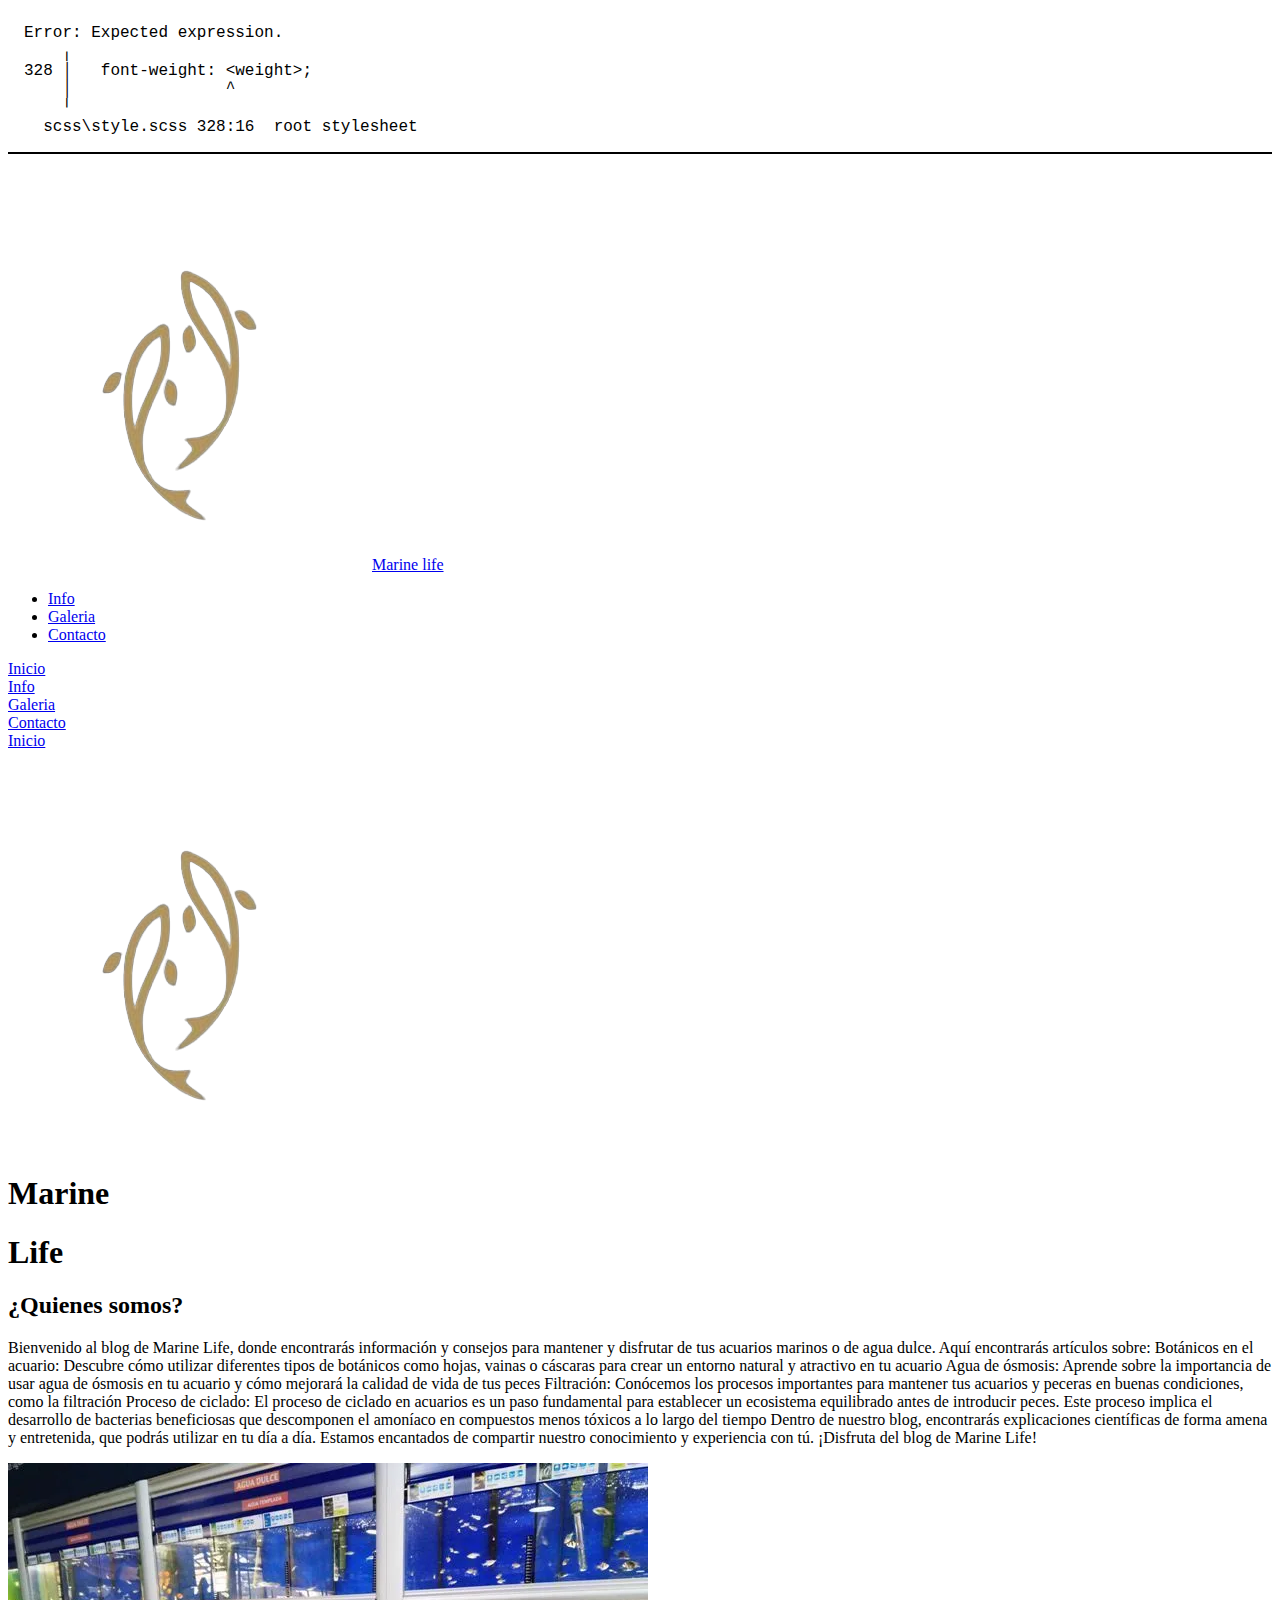
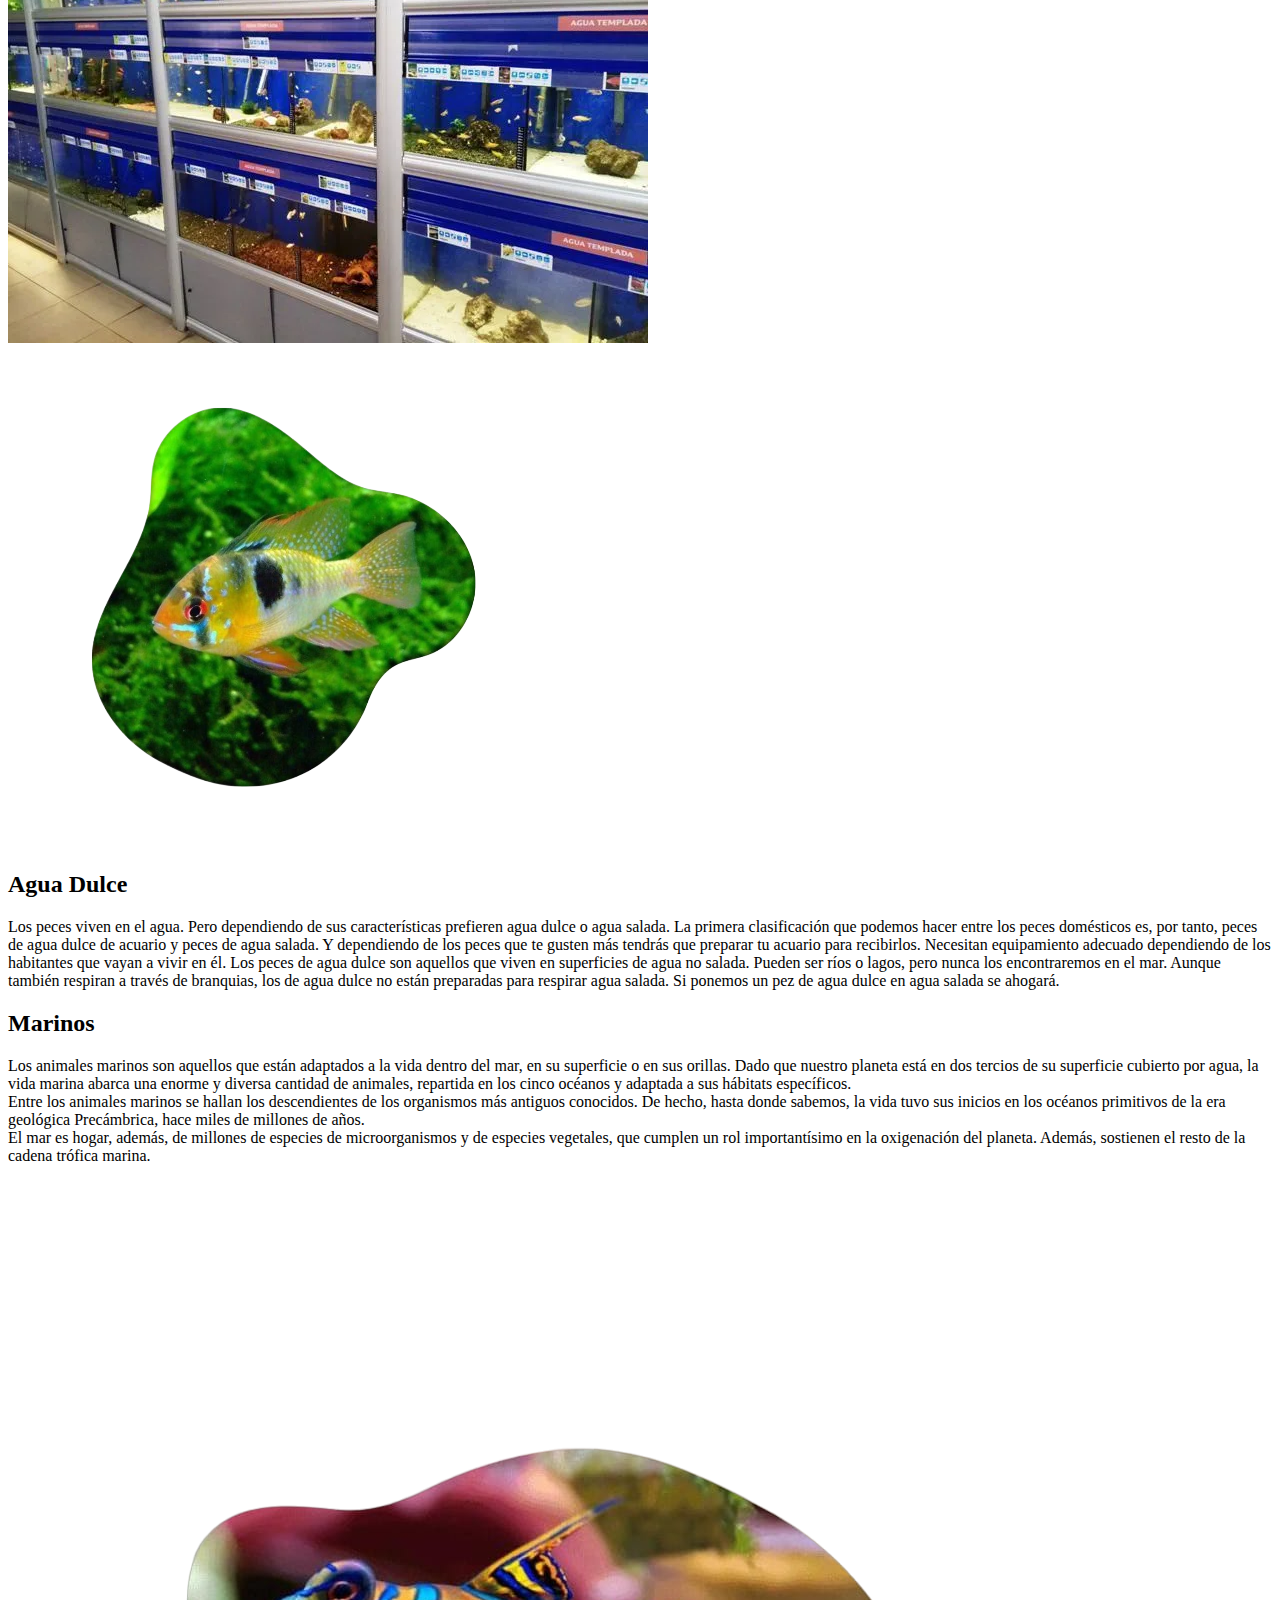
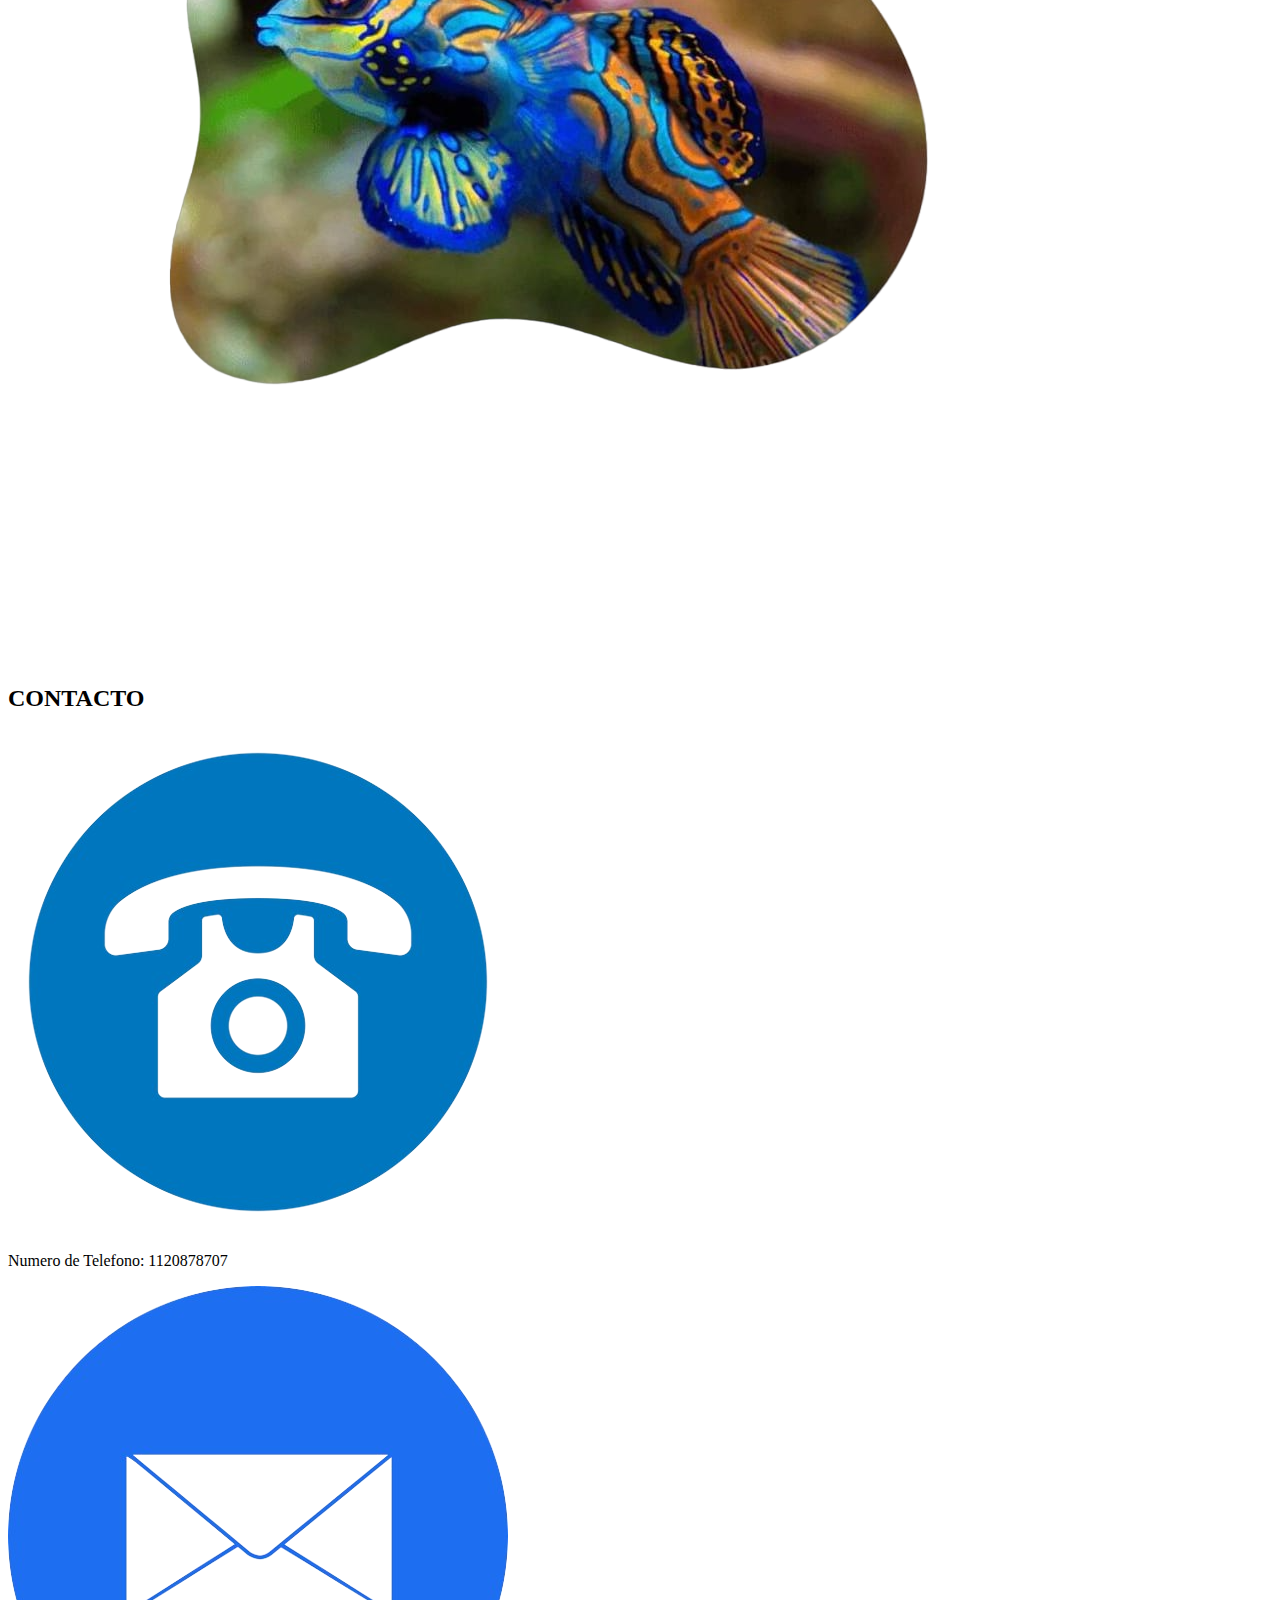
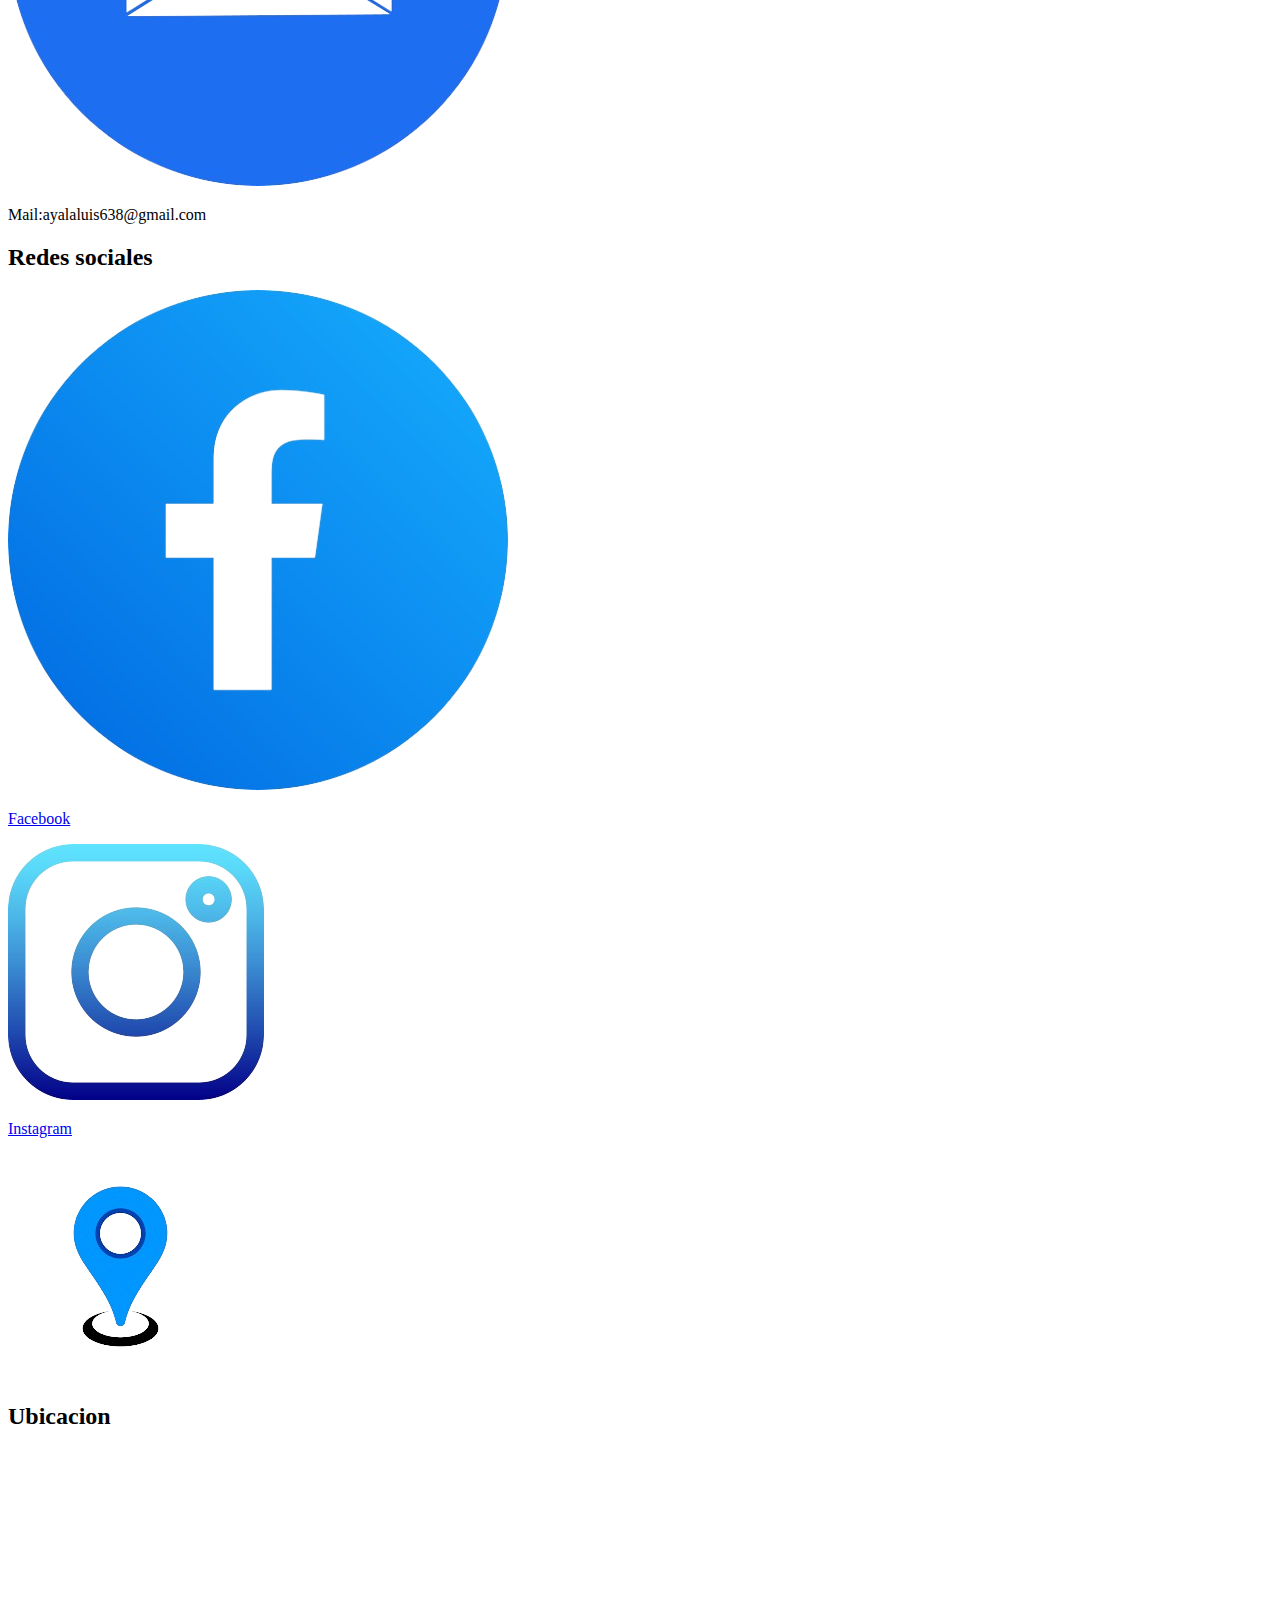
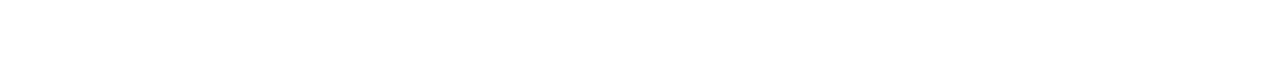
<file: index.html>
<!DOCTYPE html>
<html lang="es">
<head>
    <meta charset="UTF-8">
    <meta name="viewport" content="width=device-width, initial-scale=1.0">
    <title>Acuario</title>
    <link href="https://cdn.jsdelivr.net/npm/bootstrap@5.3.2/dist/css/bootstrap.min.css" rel="stylesheet" integrity="sha384-T3c6CoIi6uLrA9TneNEoa7RxnatzjcDSCmG1MXxSR1GAsXEV/Dwwykc2MPK8M2HN" crossorigin="anonymous">
    <script src="https://cdn.jsdelivr.net/npm/bootstrap@5.3.2/dist/js/bootstrap.bundle.min.js" integrity="sha384-C6RzsynM9kWDrMNeT87bh95OGNyZPhcTNXj1NW7RuBCsyN/o0jlpcV8Qyq46cDfL" crossorigin="anonymous"></script>
    <link rel="stylesheet" href="css/style.css">
    <link rel="stylesheet" href="https://cdnjs.cloudflare.com/ajax/libs/font-awesome/6.5.1/css/all.min.css" integrity="sha512-DTOQO9RWCH3ppGqcWaEA1BIZOC6xxalwEsw9c2QQeAIftl+Vegovlnee1c9QX4TctnWMn13TZye+giMm8e2LwA==" crossorigin="anonymous" referrerpolicy="no-referrer" />
    <link rel="preconnect" href="https://fonts.googleapis.com">
<link rel="preconnect" href="https://fonts.gstatic.com" crossorigin>
<link href="https://fonts.googleapis.com/css2?family=Comfortaa:wght@300&display=swap" rel="stylesheet">
<audio id="musica"> <source src="audio/koronba - 0330_JO0ahmlCjWA.mp3" type="audio/mp3"></audio>
</head>
<body onclick="PlayAudio()">
    <header>        
        <section class="container-fluid">
        <div class="navbar col-md-12">              
            <div class="logo">
            <img src="image/logo.png" alt="logo">
            <a href="index.html"> Marine life </a>
                
        </div>
        <ul class="links">
                
            <li ><a href="html/nosotros.html"> Info</a> </li>
            <li ><a href="html/servicios.html"> Galeria</a> </li>
            <li ><a href="html/contacto.html"> Contacto</a> </li>
        </ul>
            <a href="index.html" class="action_btn">Inicio</a>
            <div class="toggle_btn">
                <i class="fa-solid fa-bars"> </i>
        

            </div>
        </div>


        <div class="dropdown_menu ">
                
                <li ><a href="html/nosotros.html"> Info</a> </li>
                <li ><a href="html/servicios.html"> Galeria</a> </li>
                <li ><a href="html/contacto.html"> Contacto</a> </li>
                <li><a href="index.html" class="action_btn">Inicio</a></li>


        </div>
        </section>
    </header>
    <main class="main_index">
        <Section class=" container titulo">
            <img src="image/logo.png" alt="logo">
            <h1 class="marine">Marine</h1> <h1 class="life">Life</h1>

        </Section>
        <section class="container presentacion">
            <h2>¿Quienes somos?</h2>
            <p>Bienvenido al blog de Marine Life, donde encontrarás información y consejos para mantener y disfrutar de tus acuarios marinos o de agua dulce.  Aquí encontrarás artículos sobre:
            Botánicos en el acuario: Descubre cómo utilizar diferentes tipos de botánicos como hojas, vainas o cáscaras para crear un entorno natural y atractivo en tu acuario
            Agua de ósmosis: Aprende sobre la importancia de usar agua de ósmosis en tu acuario y cómo mejorará la calidad de vida de tus peces
            Filtración: Conócemos los procesos importantes para mantener tus acuarios y peceras en buenas condiciones, como la filtración
            Proceso de ciclado: El proceso de ciclado en acuarios es un paso fundamental para establecer un ecosistema equilibrado antes de introducir peces. Este proceso implica el desarrollo de bacterias beneficiosas que descomponen el amoníaco en compuestos menos tóxicos a lo largo del tiempo
            Dentro de nuestro blog, encontrarás explicaciones científicas de forma amena y entretenida, que podrás utilizar en tu día a día. Estamos encantados de compartir nuestro conocimiento y experiencia con tú. ¡Disfruta del blog de Marine Life!</p>
            <img src="image/acuario-tienda-mascotas.webp" alt="Foto Comercial Acuario">
        </section>
        <section class="container agua_dulce">
            <img src="image/Agua Dulce.png" alt="Peces de agua dulce">
            <h2>Agua Dulce</h2>
            <p>Los peces viven en el agua. Pero dependiendo de sus características prefieren agua dulce o agua salada. La primera clasificación que podemos hacer entre los peces domésticos es, por tanto, peces de agua dulce de acuario  y peces de agua salada. Y dependiendo de los peces que te gusten más tendrás que preparar tu acuario para recibirlos. Necesitan equipamiento adecuado dependiendo de los habitantes que vayan a vivir en él.
                Los peces de agua dulce son aquellos que viven en superficies de agua no salada. Pueden ser ríos o lagos, pero nunca los encontraremos en el mar. Aunque también respiran a través de branquias, los de agua dulce no están preparadas para respirar agua salada. Si ponemos un pez de agua dulce en agua salada se ahogará.</p>
        </section>
        <section class="container marinos">          
            <h2>Marinos</h2>
            <p>Los animales marinos son aquellos que están adaptados a la vida dentro del mar, en su superficie o en sus orillas. Dado que nuestro planeta está en dos tercios de su superficie cubierto por agua, la vida marina abarca una enorme y diversa cantidad de animales, repartida en los cinco océanos y adaptada a sus hábitats específicos. <br>
                Entre los animales marinos se hallan los descendientes de los organismos más antiguos conocidos. De hecho, hasta donde sabemos, la vida tuvo sus inicios en los océanos primitivos de la era geológica Precámbrica, hace miles de millones de años. <br>
                El mar es hogar, además, de millones de especies de microorganismos y de especies vegetales, que cumplen un rol importantísimo en la oxigenación del planeta. Además, sostienen el resto de la cadena trófica marina.
               
            </p>
            <img src="image/Marinos.png" alt="Animales Marinos">
        </section>
    </main>
    <footer>
        <section class=" container pie">
          <div class="contacto col-4">
              <h2>CONTACTO</h1>
              <div class="telefono">
                  <img src="image/Logo Telefono.png" alt="Logo Telefono">
                  <P>Numero de Telefono: 1120878707</P>
              </div>
              <div class="mail">
                  <img src="image/Logo Mail.png" alt="">
                  <p>Mail:ayalaluis638@gmail.com</p>
              </div>           
          </div>
          <div class="redes col-4">
              <h2>Redes sociales</h2>
              <div class="facebook">
                  <img src="image/Facebook.png" alt="Facebook">
                  <p><a href="https://www.facebook.com/profile.php?id=61556141908749&is_tour_dismissed=true" target="_blank">Facebook</a></p>
              </div>
              <section class="instagram">
                  <img src="image/Instagram.png" alt="Instagram">
                  <p><a href="https://www.instagram.com/_lucho_ayala/"target="_blank" >Instagram</a></p>
              </div>
          </div>
          <div class="ubicacion col-4"> 
              <div class="titulo_ubicacion">
                  <img src="image/ubicacion.png" alt="Logo Ubicacion"> 
                  <h2>Ubicacion</h2>
              </div>   
              <div class="padre_mapa">  
                  <iframe class="mapa" src="https://www.google.com/maps/embed?pb=!1m18!1m12!1m3!1d3277.6719626867566!2d-58.2112983885136!3d-34.7638553727842!2m3!1f0!2f0!3f0!3m2!1i1024!2i768!4f13.1!3m3!1m2!1s0x95a32f4b0ecdf4e7%3A0x1b58f856c0a0b4ea!2sBerazategui!5e0!3m2!1ses-419!2sar!4v1706727267887!5m2!1ses-419!2sar" width="200" height="200" style="border:0;" allowfullscreen="" loading="lazy" referrerpolicy="no-referrer-when-downgrade"></iframe>
              </div>    
          </div>
        </section>  
  
      </footer>
    <script src="index.js"></script>
</body>
</html>
</file>
<file: css/style.css>
/* Error: Expected expression.
 *     ,
 * 328 |   font-weight: <weight>;
 *     |                ^
 *     '
 *   scss\style.scss 328:16  root stylesheet */

body::before {
  font-family: "Source Code Pro", "SF Mono", Monaco, Inconsolata, "Fira Mono",
      "Droid Sans Mono", monospace, monospace;
  white-space: pre;
  display: block;
  padding: 1em;
  margin-bottom: 1em;
  border-bottom: 2px solid black;
  content: "Error: Expected expression.\a     \2577 \a 328 \2502    font-weight: <weight>;\d\a     \2502                 ^\a     \2575 \a   scss\\style.scss 328:16  root stylesheet";
}
</file>
